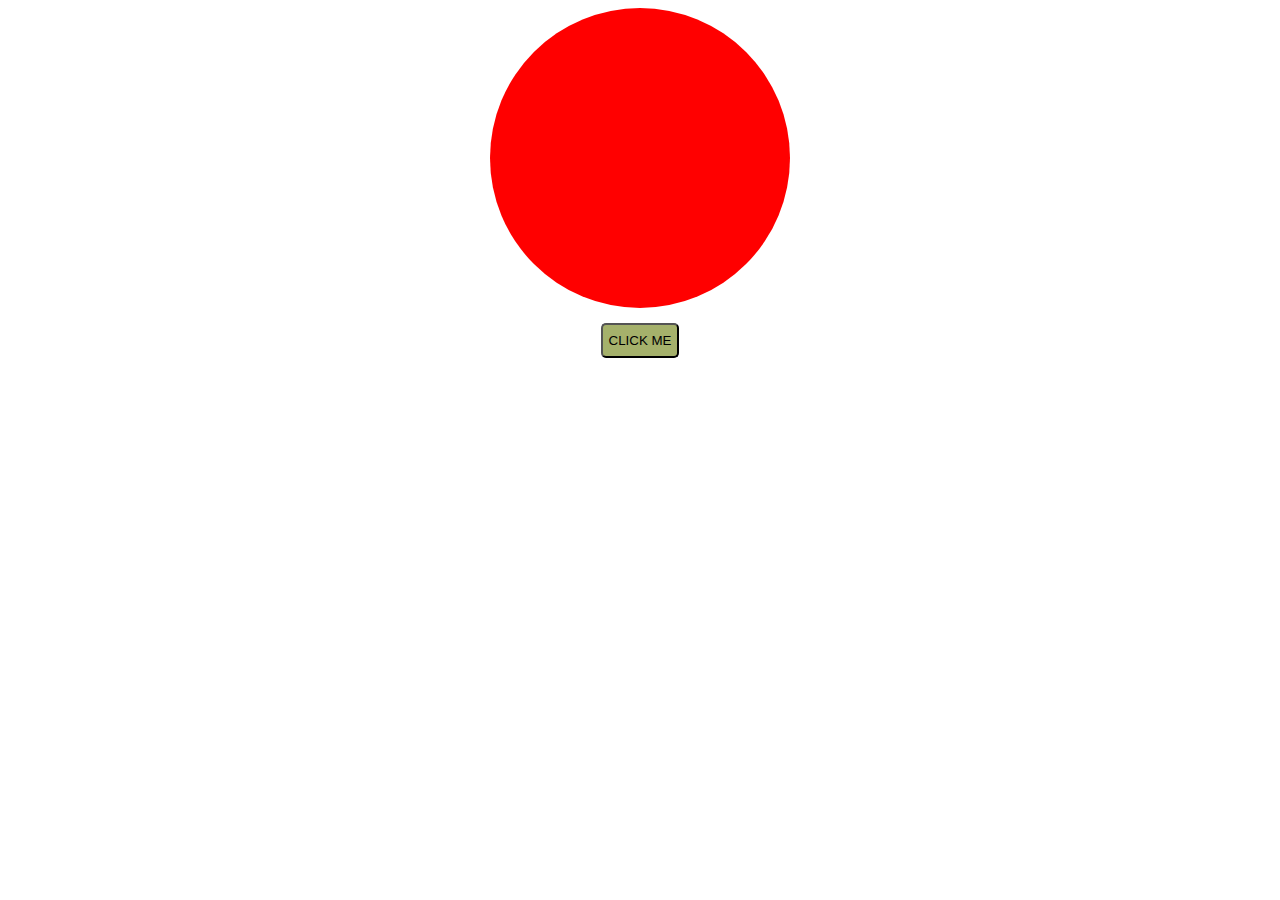
<file: Assigment4/ColourOFCircle/index.html>
<!DOCTYPE html>
<html>
<head>
	<title>Circle</title>
	<link rel="stylesheet" type="text/css" href="styles.css">
</head>
<body>
    <div id="circle"></div>
    <div id="dd">
    <button id="btn">CLICK ME</button>
    <div>

    <script  >document.getElementById("btn").addEventListener("click",function(){

   document.getElementById("circle").style.backgroundColor="#"+Math.floor(Math.random()*16777215).toString(16);

});</script>
</body>
</html>
</file>
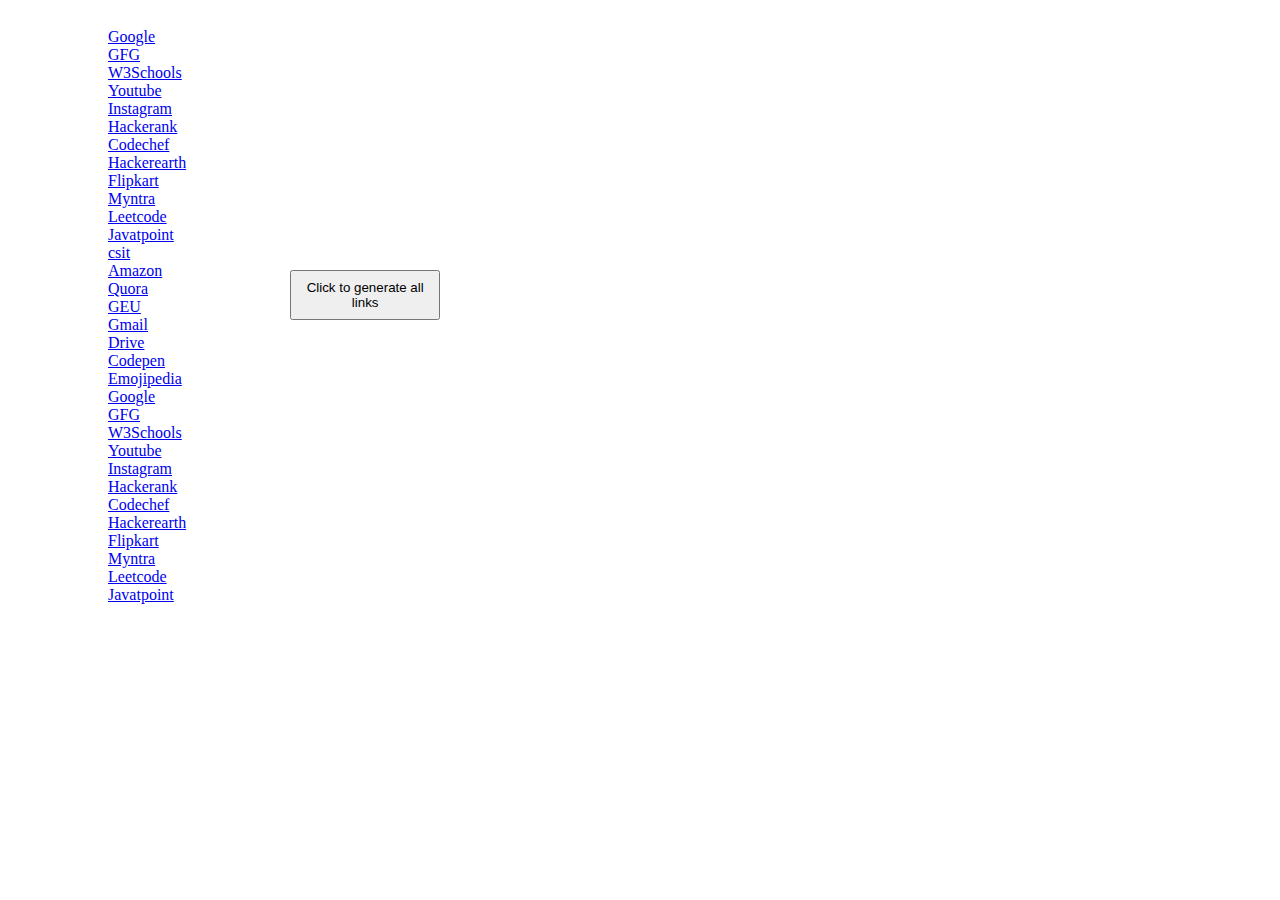
<file: Assigment4/q4/index.html>
<!DOCTYPE html>
<html>
<head>
	<title>Extract Link</title>
	
  <style >
    a{
      display: block;
    }
    button{
      width: 150px;
      height: 50px;
      position: absolute;
      top: 30%;
    }
    div{
      display: inline-block;
      margin-left:100px;
      margin-top: 20px;
    }
  </style>
</head>
<body>
    <div>
	   <a href="https://fonts.google.com/">Google</a>
     <a href="https://geeksforgeeks.com">GFG</a>
     <a href="https://w3schools.com">W3Schools</a>
     <a href="https://youtube.com">Youtube</a>
     <a href="https://instagram.com">Instagram</a>
     <a href="https://hackerrank.com">Hackerank</a>
     <a href="https://codechef.com">Codechef</a>
     <a href="https://hackerearth.com">Hackerearth</a>
     <a href="https://flipkart.com">Flipkart</a>
     <a href="https://myntra.com">Myntra</a>
     <a href="https://leetcode.com">Leetcode</a>
     <a href="https://javatpoint.com">Javatpoint</a>
     <a href="https://csitgeu.ac.in">csit</a>
     <a href="https://amazon.in">Amazon</a>
     <a href="https://quora.com">Quora</a>
     <a href="https://geu.ac.in">GEU</a>
     <a href="https://gmail.com">Gmail</a>
     <a href="https://drive.com">Drive</a>
     <a href="https://codepen.io">Codepen</a>
     <a href="https://https://emojipedia.org/">Emojipedia</a>
     <a href="https://fonts.google.com/">Google</a>
     <a href="https://geeksforgeeks.com">GFG</a>
     <a href="https://w3schools.com">W3Schools</a>
     <a href="https://youtube.com">Youtube</a>
     <a href="https://instagram.com">Instagram</a>
     <a href="https://hackerrank.com">Hackerank</a>
     <a href="https://codechef.com">Codechef</a>
     <a href="https://hackerearth.com">Hackerearth</a>
     <a href="https://flipkart.com">Flipkart</a>
     <a href="https://myntra.com">Myntra</a>
     <a href="https://leetcode.com">Leetcode</a>
     <a href="https://javatpoint.com">Javatpoint</a>
    </div>
    <div><button id="click">Click to generate all links</button></div>

    <script  >
var x = document.querySelectorAll("a");
var a = []
for (var i=0; i<x.length; i++){
var Text = x[i].innerHTML;
var link = x[i].href;
a.push([Text,link]);
};
console.log(a);
document.getElementById("click").addEventListener("click",function(){
    make_table();
});
   
	
function make_table() {
   var table = '<table><thead style="text-align:left;padding-bottom:15px"><th >Name</th><th>Links</th></thead><tbody>';
   for (var i=0; i<a.length; i++) {
            table += '<tr><td style="padding-right:100px">'+ a[i][0] + '</td><td>'+a[i][1]+'</td></tr>';
    };
 
    var w = window.open("");
    w.document.write(table); 
}
</script>
</body>
</html>
</file>
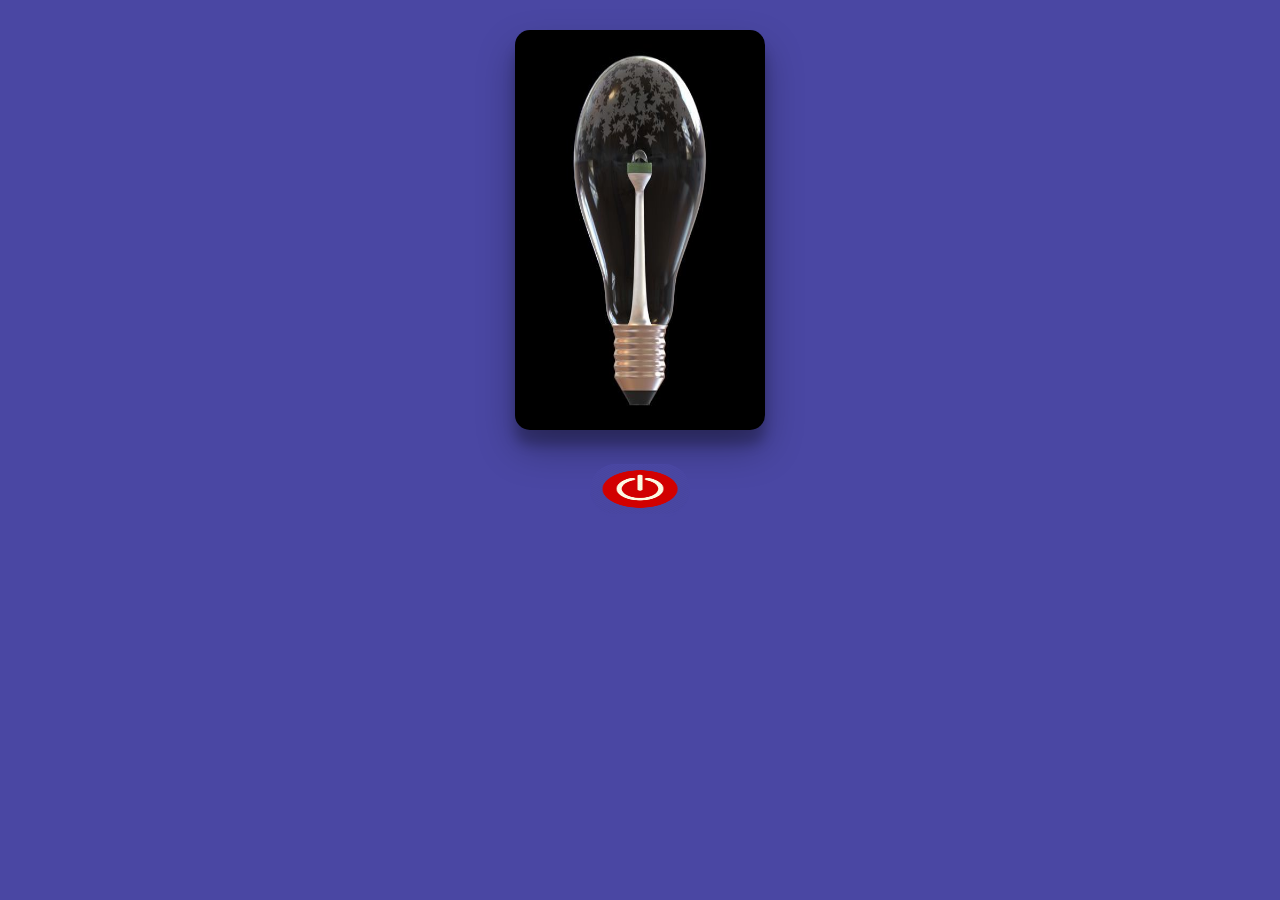
<file: Assigment4/Q6/index.html>
<!DOCTYPE html>
<html>
<head>
	<title>ON/OFF</title>
	<link rel="stylesheet" type="text/css" href="styles.css">
</head>
<body>

	 <div id="outer">
	 	  <img id="pic" src="off.jpg">
	 </div>
	 <div id="btn">
	 	   <button><img id="switch" src="off.png"></button>
	 </div>
	
    <script src="script.js" type="text/javascript" ></script>
</body>
</html>
</file>
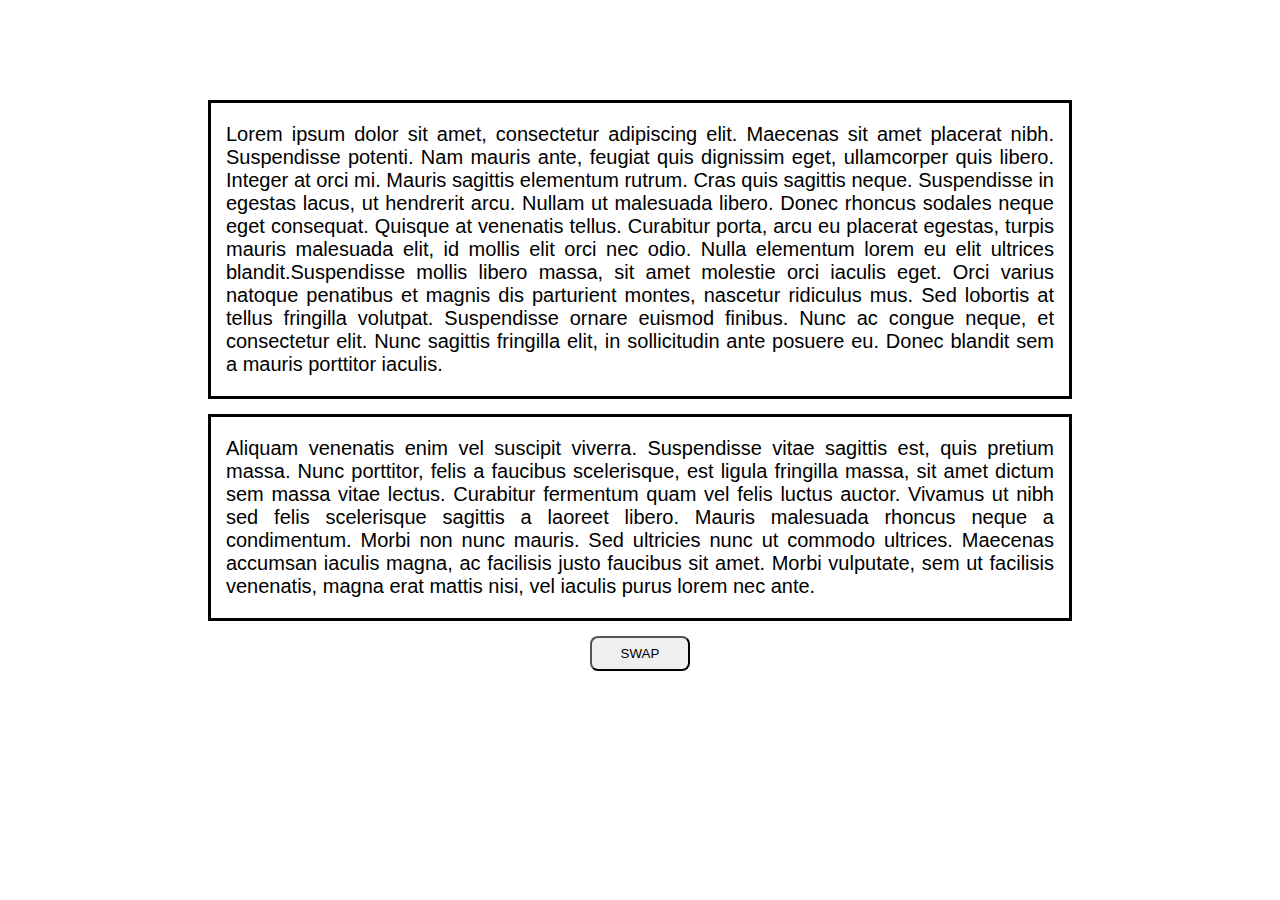
<file: Assigment4/SwapParagraph/index.html>
<!DOCTYPE html>
<html>
<head>
	<title>Swap Paragraph</title>
	<link rel="stylesheet" type="text/css" href="styles.css">
</head>
<body>
	   <div id="outer">

       <div id="para1">
       	
       	<p id="p1">Lorem ipsum dolor sit amet, consectetur adipiscing elit. Maecenas sit amet placerat nibh. Suspendisse potenti. Nam mauris ante, feugiat quis dignissim eget, ullamcorper quis libero. Integer at orci mi. Mauris sagittis elementum rutrum. Cras quis sagittis neque. Suspendisse in egestas lacus, ut hendrerit arcu. Nullam ut malesuada libero. Donec rhoncus sodales neque eget consequat. Quisque at venenatis tellus. Curabitur porta, arcu eu placerat egestas, turpis mauris malesuada elit, id mollis elit orci nec odio. Nulla elementum lorem eu elit ultrices blandit.Suspendisse mollis libero massa, sit amet molestie orci iaculis eget. Orci varius natoque penatibus et magnis dis parturient montes, nascetur ridiculus mus. Sed lobortis at tellus fringilla volutpat. Suspendisse ornare euismod finibus. Nunc ac congue neque, et consectetur elit. Nunc sagittis fringilla elit, in sollicitudin ante posuere eu. Donec blandit sem a mauris porttitor iaculis.</p>
       </div>
       <div id="para2">

       	<p id="p2">Aliquam venenatis enim vel suscipit viverra. Suspendisse vitae sagittis est, quis pretium massa. Nunc porttitor, felis a faucibus scelerisque, est ligula fringilla massa, sit amet dictum sem massa vitae lectus. Curabitur fermentum quam vel felis luctus auctor. Vivamus ut nibh sed felis scelerisque sagittis a laoreet libero. Mauris malesuada rhoncus neque a condimentum. Morbi non nunc mauris. Sed ultricies nunc ut commodo ultrices. Maecenas accumsan iaculis magna, ac facilisis justo faucibus sit amet. Morbi vulputate, sem ut facilisis venenatis, magna erat mattis nisi, vel iaculis purus lorem nec ante.</p>
       </div>
        <div id="click"><button id="swap">SWAP</button></div>
       </div>
   
    <script  >
var x=document.getElementById("swap");
x.addEventListener("click",function(){
    var temp=document.getElementById("p1").innerHTML;
    document.getElementById("p1").innerHTML=document.getElementById("p2").innerHTML;
    document.getElementById("p2").innerHTML=temp;
});
</script>
</body>
</html>
</file>
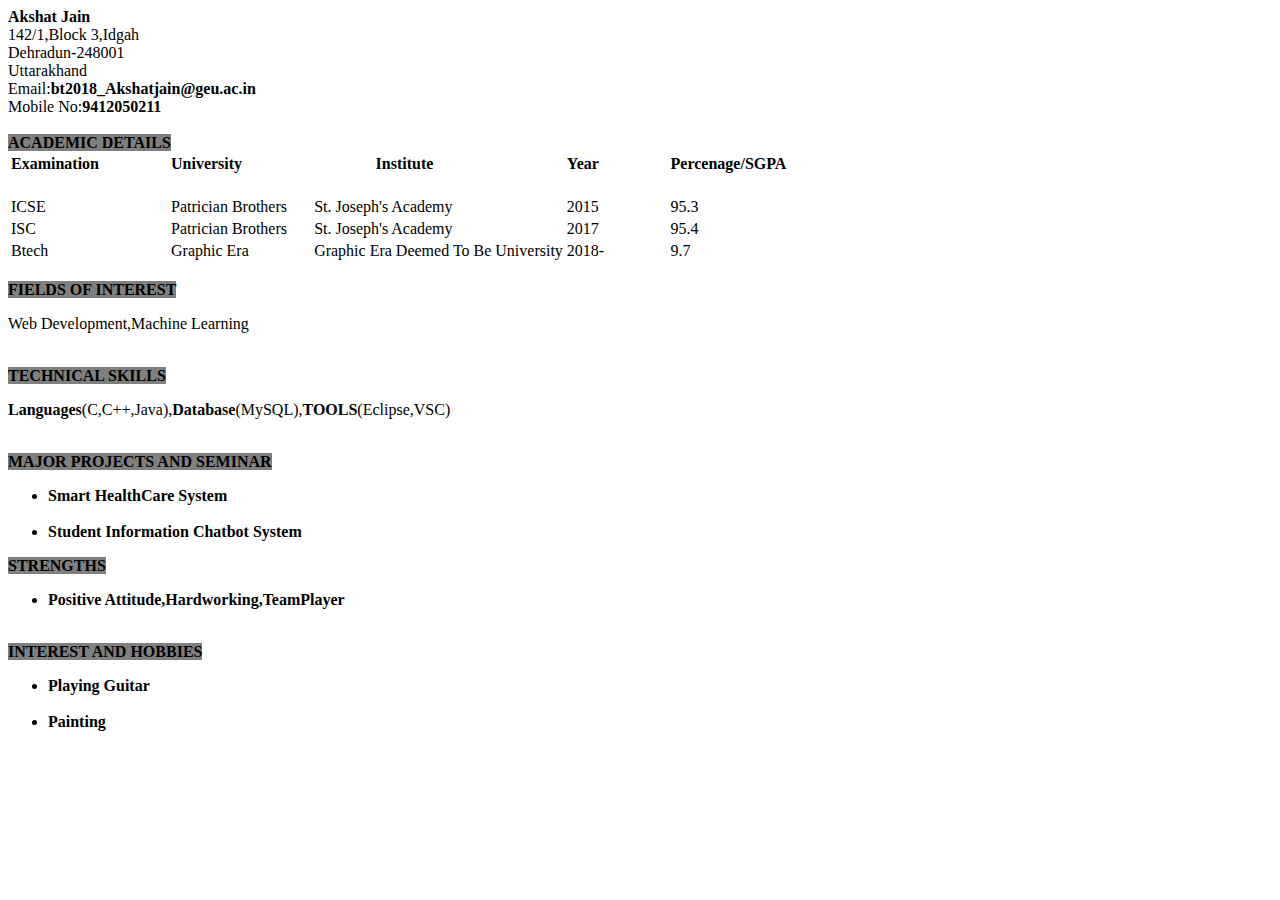
<file: first-test.html>
<html>
    <head>
       <title>My Resume</title>
</head>
  
    <p><b>Akshat Jain</b><br>
          142/1,Block 3,Idgah <br>
          Dehradun-248001<br>
          Uttarakhand<br>
          Email:<b>bt2018_Akshatjain@geu.ac.in</b><br>
          Mobile No:<b>9412050211</b><br><br>
     <span style="background-color:GREY"><b>ACADEMIC DETAILS</b></span><br>
<table>
<tr>
<th><h4><b>Examination &nbsp&nbsp&nbsp&nbsp&nbsp&nbsp&nbsp&nbsp&nbsp&nbsp&nbsp&nbsp&nbsp&nbsp&nbsp&nbsp</h4></b></th>
<th><h4><b>University &nbsp&nbsp&nbsp&nbsp&nbsp&nbsp&nbsp&nbsp&nbsp&nbsp&nbsp&nbsp&nbsp&nbsp&nbsp&nbsp</h4></b></th>
<th><h4><b>Institute &nbsp&nbsp&nbsp&nbsp&nbsp&nbsp&nbsp&nbsp&nbsp&nbsp&nbsp&nbsp&nbsp&nbsp&nbsp&nbsp</h4></b></th>
<th><h4><b>Year &nbsp&nbsp&nbsp&nbsp&nbsp&nbsp&nbsp&nbsp&nbsp&nbsp&nbsp&nbsp&nbsp&nbsp&nbsp&nbsp</h4></b></th>
<th><h4><b>Percenage/SGPA &nbsp&nbsp&nbsp&nbsp&nbsp&nbsp&nbsp&nbsp&nbsp&nbsp&nbsp&nbsp&nbsp&nbsp&nbsp&nbsp</h4></b></th>
</tr>

<tr>

<td>ICSE</td>
<td>Patrician Brothers</td>
<td>St. Joseph's Academy</td>
<td>2015</td>
<td>95.3</td>

</tr>

<tr>

<td>ISC</td>
<td>Patrician Brothers</td>
<td>St. Joseph's Academy</td>
<td>2017</td>
<td>95.4</td>

</tr>

<tr>

<td>Btech</td>
<td>Graphic Era</td>
<td>Graphic Era Deemed To Be University</td>
<td>2018-</td>
<td>9.7</td>

</tr>


</table>

<br>

<span style="background-color:GREY"><b>FIELDS OF INTEREST</b></span><br>
<p>Web Development,Machine Learning</p>
<br>
<span style="background-color:GREY"><b>TECHNICAL SKILLS</b></span><br>
<p><b>Languages</b>(C,C++,Java),<b>Database</b>(MySQL),<b>TOOLS</b>(Eclipse,VSC)</p><br>

<span style="background-color:GREY"><b>MAJOR PROJECTS AND SEMINAR</b></span><br>
<ul>
  <li><b>Smart HealthCare System</li><br>
  <li><b>Student Information Chatbot System</li></ul></b>

<span style="background-color:GREY"><b>STRENGTHS</b></span><br>
<ul>
  <li><b>Positive Attitude,Hardworking,TeamPlayer</li><br></ul>

<span style="background-color:GREY"><b>INTEREST AND HOBBIES</b></span><br>
<ul>
  <li><b>Playing Guitar</li><br>
  <li><b>Painting</li></ul></b>

</html>
</file>
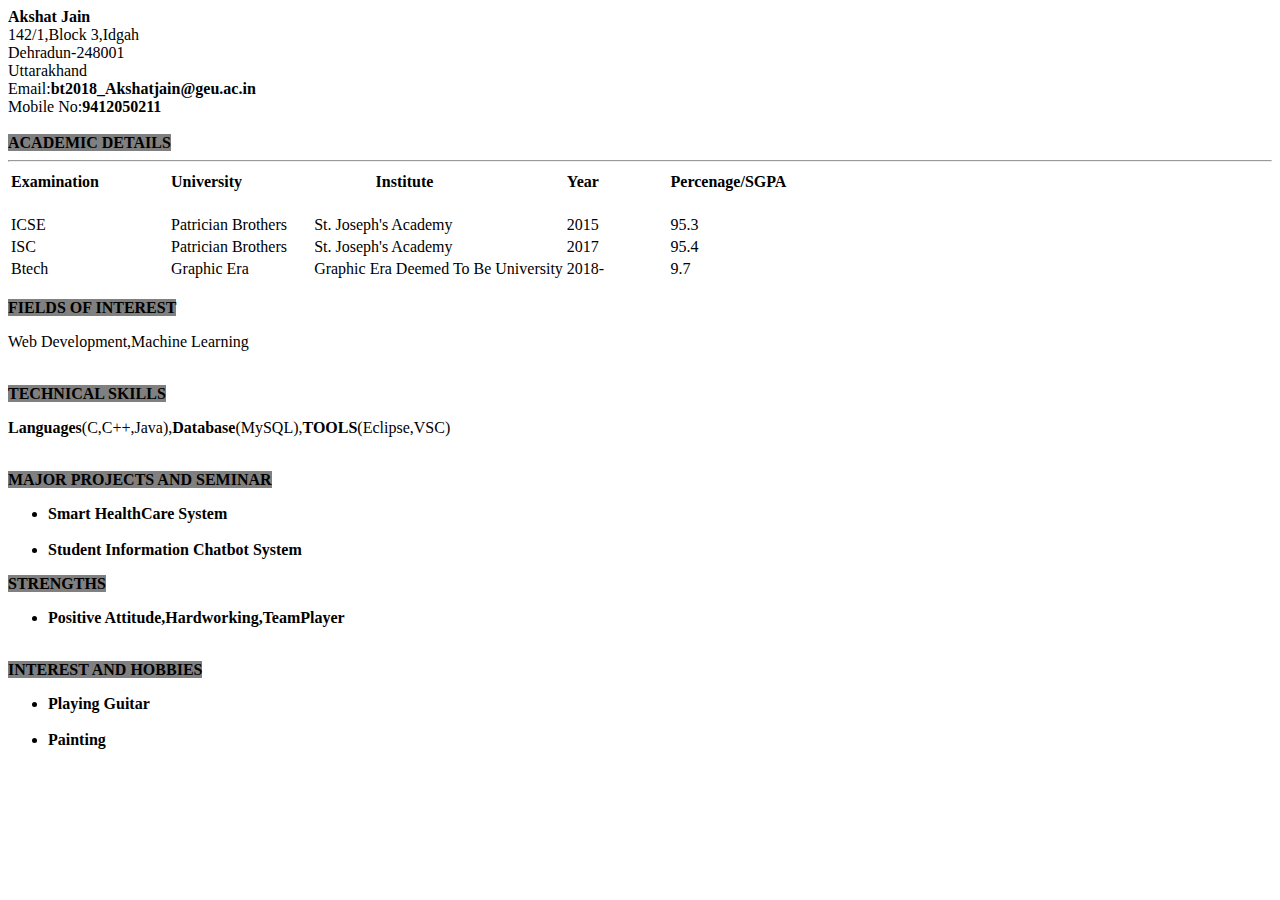
<file: RESUME.html>
<html>
    <head>
       <title>My Resume</title>
</head>
  
    <p><b>Akshat Jain</b><br>
          142/1,Block 3,Idgah <br>
          Dehradun-248001<br>
          Uttarakhand<br>
          Email:<b>bt2018_Akshatjain@geu.ac.in</b><br>
          Mobile No:<b>9412050211</b><br><br>
     <span style="background-color:GREY"><b>ACADEMIC DETAILS</b></span><br>
<table>
<tr>
<hr>
<th><h4><b>Examination &nbsp&nbsp&nbsp&nbsp&nbsp&nbsp&nbsp&nbsp&nbsp&nbsp&nbsp&nbsp&nbsp&nbsp&nbsp&nbsp</h4></b></th>
<th><h4><b>University &nbsp&nbsp&nbsp&nbsp&nbsp&nbsp&nbsp&nbsp&nbsp&nbsp&nbsp&nbsp&nbsp&nbsp&nbsp&nbsp</h4></b></th>
<th><h4><b>Institute &nbsp&nbsp&nbsp&nbsp&nbsp&nbsp&nbsp&nbsp&nbsp&nbsp&nbsp&nbsp&nbsp&nbsp&nbsp&nbsp</h4></b></th>
<th><h4><b>Year &nbsp&nbsp&nbsp&nbsp&nbsp&nbsp&nbsp&nbsp&nbsp&nbsp&nbsp&nbsp&nbsp&nbsp&nbsp&nbsp</h4></b></th>
<th><h4><b>Percenage/SGPA &nbsp&nbsp&nbsp&nbsp&nbsp&nbsp&nbsp&nbsp&nbsp&nbsp&nbsp&nbsp&nbsp&nbsp&nbsp&nbsp</h4></b></th>

</tr>

<tr>

<td>ICSE</td>
<td>Patrician Brothers</td>
<td>St. Joseph's Academy</td>
<td>2015</td>
<td>95.3</td>

</tr>

<tr>

<td>ISC</td>
<td>Patrician Brothers</td>
<td>St. Joseph's Academy</td>
<td>2017</td>
<td>95.4</td>

</tr>

<tr>

<td>Btech</td>
<td>Graphic Era</td>
<td>Graphic Era Deemed To Be University</td>
<td>2018-</td>
<td>9.7</td>

</tr>


</table>

<br>

<span style="background-color:GREY"><b>FIELDS OF INTEREST</b></span><br>
<p>Web Development,Machine Learning</p>
<br>
<span style="background-color:GREY"><b>TECHNICAL SKILLS</b></span><br>
<p><b>Languages</b>(C,C++,Java),<b>Database</b>(MySQL),<b>TOOLS</b>(Eclipse,VSC)</p><br>

<span style="background-color:GREY"><b>MAJOR PROJECTS AND SEMINAR</b></span><br>
<ul>
  <li><b>Smart HealthCare System</li><br>
  <li><b>Student Information Chatbot System</li></ul></b>

<span style="background-color:GREY"><b>STRENGTHS</b></span><br>
<ul>
  <li><b>Positive Attitude,Hardworking,TeamPlayer</li><br></ul>

<span style="background-color:GREY"><b>INTEREST AND HOBBIES</b></span><br>
<ul>
  <li><b>Playing Guitar</li><br>
  <li><b>Painting</li></ul></b>

</html>
</file>
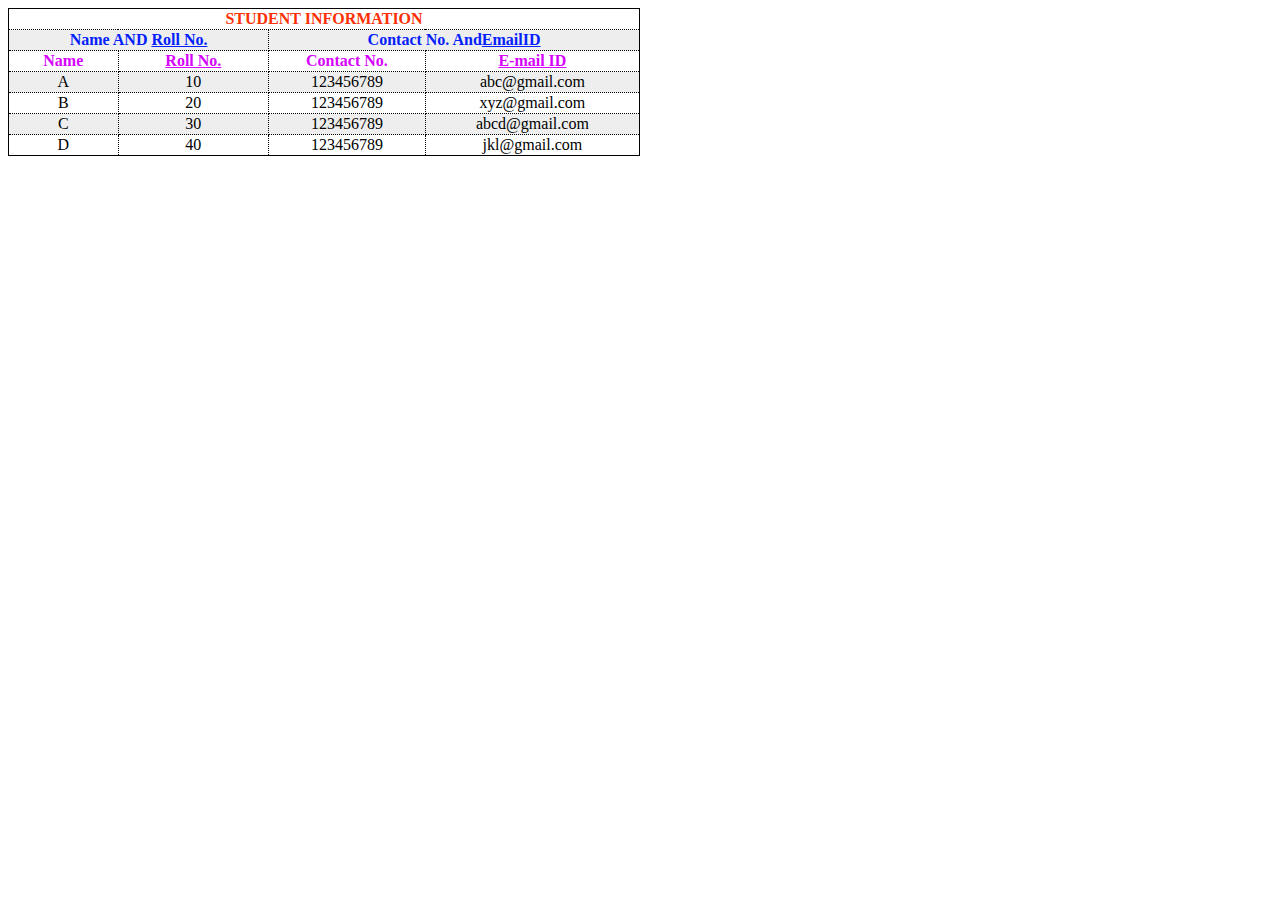
<file: Assignment 2/Assignment 2q1.html>
<!DOCTYPE html>
<style>
    
        table{
            border: 1px solid black;
           
            border-collapse: collapse;
        }
       th, td{
            border: 1px dotted black;
        }

        td{
            text-align: center;
        }
        #to2 tr:nth-child(even){
            background-color: #eee;
        }
        #to2 tr:nth-child(odd)
        {
            background-color: #fff;
        }
        .cl{
            color: #d604fc;
        }
        .cl1{
          color: #fc3004;

        }
        .cl2{
            color: #041efc;

        }
          
     
</style>
<table style="width:50%" , id="to2",>
    <th colspan="4" class="cl1"><b>STUDENT INFORMATION</b></th>
    <tr>
        <th colspan="2" class="cl2">Name AND <u>Roll No.</u> </th>
        <th colspan="2" class="cl2"> Contact No. And<u>EmailID</u> </th>
    </tr>
    <tr>
        <th class="cl">Name</th>
        <th class="cl"><u>Roll No.</u> </th>
        <th class="cl">Contact No.</th>
        <th class="cl"><u>E-mail ID</u></th>
    </tr>
    <tr>
        <td>A</td>
        <td>10</td>
        <td>123456789</td>
        <td>abc@gmail.com</td>
    </tr>
    <tr>
        <td>B</td>
        <td>20</td>
        <td>123456789</td>
        <td>xyz@gmail.com</td>
    </tr>
    <tr>
        <td>C</td>
        <td>30</td>
        <td>123456789</td>
        <td>abcd@gmail.com</td>
    </tr>
    <tr>
        <td>D</td>
        <td>40</td>
        <td>123456789</td>
        <td>jkl@gmail.com</td>
    </tr>

</table>
</file>
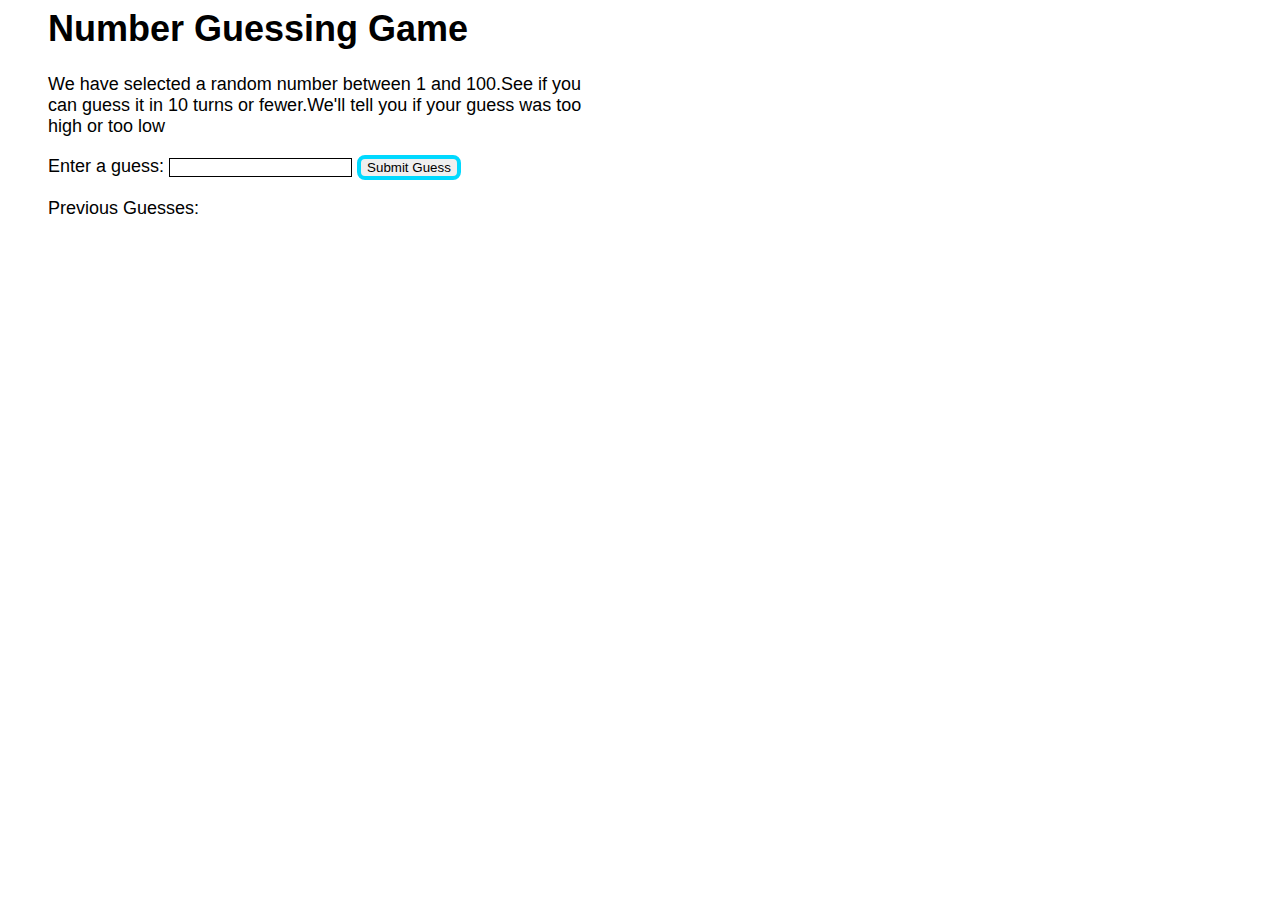
<file: Assignment5/Assignment5.html>
<html>
    <head>
        <title>Number Guessing Game</title>
    </head>
     <style>
         .d1{
             margin:0px 40px 40px 40px;
             font-size:18; 
             font-family:Arial, Helvetica, sans-serif;
         }
         .d2{
             border:4px solid rgb(0, 217, 255);
             border-radius:8px;
             font-family:Arial, Helvetica, sans-serif;
         }
         .d5{
             font-family:Arial, Helvetica, sans-serif;
             background-color:rgb(255,0,0);
             color:white;
             
         }
         .d6{
             border:1px solid rgb(20, 20, 20);
             border-radius:8px;
             font-family:Arial, Helvetica, sans-serif;
             visibility:hidden;
             }
     </style>
     <script>
         v=1;
         l=1+Math.floor(Math.random()*100);
         
         function gen()
         {  
            y=document.getElementsByClassName("d3")[0].value;
            temp=parseInt(y);
            f=document.getElementsByClassName("d5");
            if(v++<=10){
                
                if(temp==l)
                {
                    f[0].style.backgroundColor="rgb(0,255,0)";
                    f[0].innerHTML="Congratulations!You got it right!";
                    document.getElementsByClassName("d2").disabled=true;
                    document.getElementsByClassName("d6")[0].style.visibility="visible";
                }
                else
                {   
                    diff=Math.abs(l-temp);
                    if(diff>20)
                    {   
                        f[0].style.backgroundColor="rgb(255,0,0)";
                        if(l>temp)
                            f[0].innerHTML="Wrong!Your previous guess is too low!";
                        else 
                            f[0].innerHTML="Wrong!Your previous guess is too high!";
                    }
                    else if(diff>=10&&diff<=20){
                      f[0].style.backgroundColor="rgb(255,165,0)";
                      f[0].innerHTML="Wrong!But your previous guess is close!";}
                    else{
                        f[0].style.backgroundColor="rgb(231,14,159)";
                        f[0].innerHTML="Wrong!But your previous guess is really close!";
                    }
                }
                document.getElementsByClassName("d4")[0].innerHTML+=y.toString()+" ";
                document.getElementsByClassName("d3")[0].value="";
            }
            else
            {
               
                f[0].style.backgroundColor="rgb(160,160,160)";
                f[0].innerHTML="Sorry,out of turns. Click button below to start new game";
                document.getElementsByClassName("d2").disabled=true;
                document.getElementsByClassName("d6")[0].style.visibility="visible";
            }
          }
     </script>
    <body>
        <div class="d1" >
        <h1><b>Number Guessing Game</b></h1>
        <p>We have selected a random number between 1 and 100.See if you<br>can guess it in 
        10 turns or fewer.We'll tell you if your guess was too<br> high or too low</p>
        <form>
            Enter a guess: <input class="d3" style="border:1px solid black" type="text">
            <button class="d2" type="button" onClick="gen()">Submit Guess</button><br>
            <p class="d4">Previous Guesses:</p>
            <p class="d5"></p>
            <input type="button"  class="d6" value="Start New Game" onclick="location.reload()">
        </form>
    </div>
    </body>
</html>
</file>
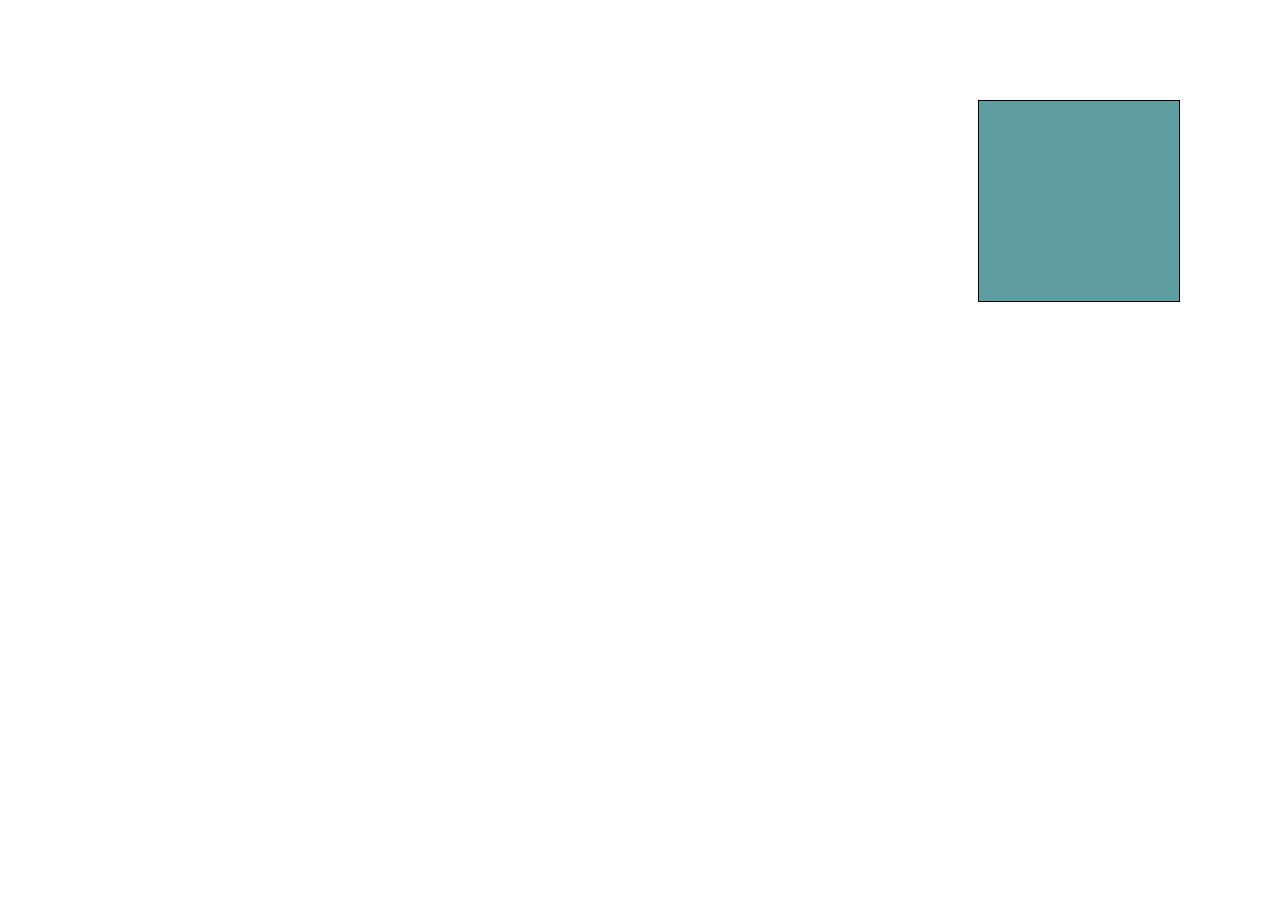
<file: Assigment4/Shapes random/random.html>
<html>
    <head>
        <title>Javascript Div</title>
        <style>
           div {
               position:absolute;
               width: 200px;
               height: 200px;
               top: 100px;
               right: 100px;
               border:1px solid black;
               background-color: cadetblue;
               border-radius: 0%;
           }
           
        </style>
    </head>
    <body>
        <div id="div1" onclick="interval()">

        </div>
        <p id="ans">

        </p>
        <script>

           
           /* function genrate()
                {
                    var d=['0','1','2','3','4','5','6','7','8','9','a','b','c','d','e','f'];
                s='#';
                low=0;
                high=15;
                for(i=0;i<=5;i++){
                colour=low+Math.floor(Math.random()*(high+1+low));
                s=s+d[colour];
                }
                console.log(s);
                return s;
                }*/
           /* function changecolor(){
                //ele=document.getElementById('div1');
                //ele.setAttribute('background-color','yellow');
               d.style.backgroundColor=genrate();
               changedim();
            }*/
            arr=[];
            val=700;
            for(j=1;j<=500;j++)
            {
                arr[j]=val;
                val++;
            }
            function interval()
            {
                rand=Math.floor(Math.random()*500)+1;
                document.getElementById('ans').innerHTML='Response Time is '+arr[rand];
                time=setTimeout(changedim,arr[rand]);
            }

           function changedim()
            {
                 d=document.getElementById('div1');
                x=Math.floor(Math.random()*3)+1;
                
                if(x==1){
                d.style.width="300px";
                d.style.borderRadius="0%";
                }
                else if(x==2){
                d.style.borderRadius="50%";
                d.style.width="200px";
                }
                else{
                    d.style.width="200px";
                    d.style.borderRadius="0%";
                }
                x='#'+Math.floor(Math.random()*0xffffff).toString(16);
                d.style.backgroundColor=x;
                d.style.top=(100*Math.random())+'%';
                d.style.right=(100*Math.random())+'%';
            }

        
        </script>
      
    </body>
</html>
</file>
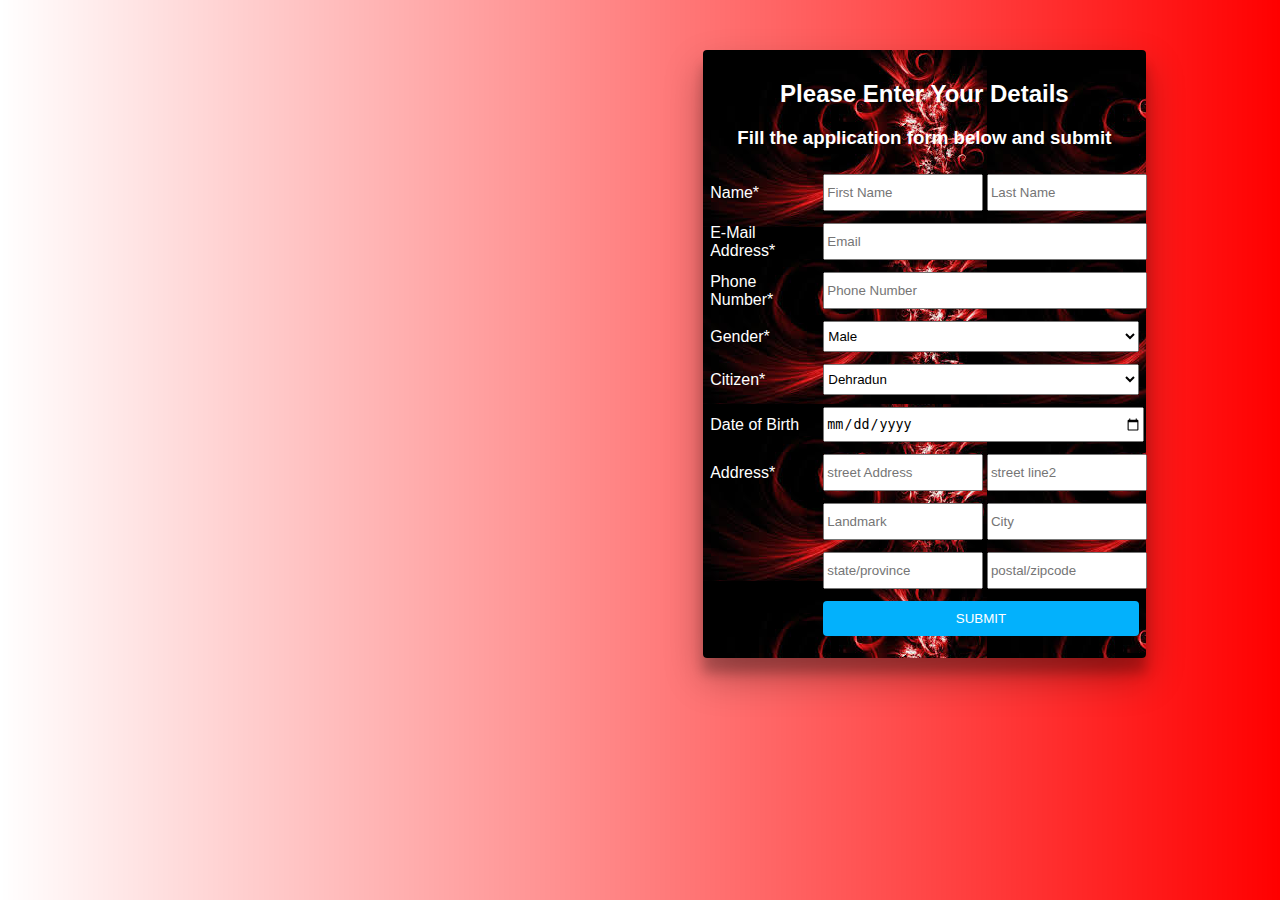
<file: Assignment 2/Assignment2q2/Assignment2q2.html>
<!DOCTYPE html>
<html >
  <head>
    <meta charset="utf-8">
    <title>assignment</title>
  <link rel="stylesheet" href="styles.css">
  </head>
  <body>
  
       <div class="outer">
         <h2>Please Enter Your Details </h2>
         <h3>Fill the application form below and submit</h3>
         <form class="" action="mailto:xyz@gmail.com" method="post">
           <table>
             <tr>
                <td><label>Name*</label></td>
               <td><input class="name" type="text" name="First Name" placeholder="First Name"></td>
               <td><input class="name" type="text" name="Last Name" placeholder="Last Name"></td>
             </tr>
             <tr>
              <td><label>E-Mail Address*</label></td>
               <td colspan="2"><input class="email" type="email" name="Email" placeholder="Email"></td>
             </tr>
             <tr>
               <td><label>Phone Number*</label></td>
               <td colspan="2"><input class="phone" type="tel" name="Phone Number" placeholder="Phone Number"></td>
             </tr>
             <tr>
               <td><label>Gender*</label></td>
                 <td colspan="2"><select class="gender">
                 <option>Male</option>
                 <option>Female</option>
                 <option>Others</option>
                 </select></td>
             </tr>
             <tr>
                <td><label>Citizen*</label></td>
                <td colspan="2"><select class="place" name="select city" >
                 <option>Dehradun</option>
                 <option>Delhi</option>
                 <option>Chandigarh</option>
                 <option>London</option>
                 <option>Lahore</option>
                 <option>Others</option>
                 </select></td>
             </tr>
             <tr>
              <td><label>Date of Birth</label></td>
               <td colspan="2"><input class="birth" type="date" id="birthday" name="birthday">  </td>
             </tr>
             <tr>
               <td><span>Address*</span></td>
               <td><input type="text" name="street Address" class="street" placeholder="street Address"></input></td>
               <td><input type="text" name="street line2" class="street" placeholder="street line2"></input></td>
             </tr>
             <tr> 
               <td></td>
               <td><input type="text" name="Landmark"  class="location" placeholder="Landmark"></input></td>
               <td><input type="text" name="City"  class="location" placeholder="City"></input></td>
             </tr>
             <tr>  
               <td></td>
               <td> <input type="text" class="state" name="state/province" placeholder="state/province"></input></td>
               <td> <input type="text" class="state" name="postal/zipcode" placeholder="postal/zipcode"></input></td>
             </tr>
             <tr>
              <td></td>
               <td colspan="2"><input class="submit" type="submit" value="SUBMIT"></td>
             </tr>
           </table>
         </form>
       </div>

  </body>
</html>
</file>
<file: Assigment4/ColourOFCircle/styles.css>
#circle{
	
	height: 300px;
	width: 300px;
	background-color: red;
	border-radius:300px;
	margin:auto;
}
#btn{

	height: 35px;
	background-color: #a5b16b;
	border-radius: 5px; 
}

#dd{

	 text-align:center;
	 padding-top: 15px;
}
</file>
<file: Assigment4/Q6/styles.css>
*{
	margin: 0;
	padding: 0;
	background-color: #4a47a3;
}
#pic{
	height:400px;
	width:250px;
	border-radius:15px;
    box-shadow: rgba(0, 0, 0, 0.3) 0px 19px 38px, rgba(0, 0, 0, 0.22) 0px 15px 12px;
}
#outer,#btn{
	text-align: center;
	margin-top: 30px;

}
#switch{
	height:50px;
	width: 100px;
	border-radius:50px;
}
button{
	border-radius: 30px;
	border: 0;
	outline: none;
}
</file>
<file: Assigment4/SwapParagraph/styles.css>
#outer{
	margin:100px 200px;

}
#para1,#para2{
	border:3px solid black;
	margin-bottom:15px;
}

#click{
	text-align: center;
}
#swap{
	height:35px;
	width:100px;
	border-radius:8px; 
}
p{
	padding-left:15px;
	padding-right: 15px;
	text-align:justify;
	font-size: 20px;
	font-family: sans-serif;
}
</file>
<file: Assignment 2/Assignment2q2/styles.css>
body{
	color: white;
	font-family: Arial, Helvetica, sans-serif;
	background-image: linear-gradient(to right, rgba(255,0,0,0), rgba(255,0,0,1));
}
h2{
	margin: 0;
	padding-top: 30px;
	text-align: center;
}
h3{
    text-align: center;
}

.email,.phone,.submit,.name,.street,.location,.state,.gender,.birth,.place{
 height: 31px;
 width: 100%;
}


th, td {
  padding: 5px;

}
.submit{
	background-color: #03b1fc;
	border-width: 0;
	height: 35px;
	color: white;
	border: none;
    border-radius: 4px;
    cursor: pointer;
}
.outer{
	 padding-bottom: 15px;
	 margin-left:55%;
     margin-top: 50px;
     margin-right:10%;
	 background-image: url("backgroundimage.jpg");
	 box-shadow: rgba(0, 0, 0, 0.3) 0px 19px 38px, rgba(0, 0, 0, 0.22) 0px 15px 12px;
	 border-radius: 4px;
}
</file>
